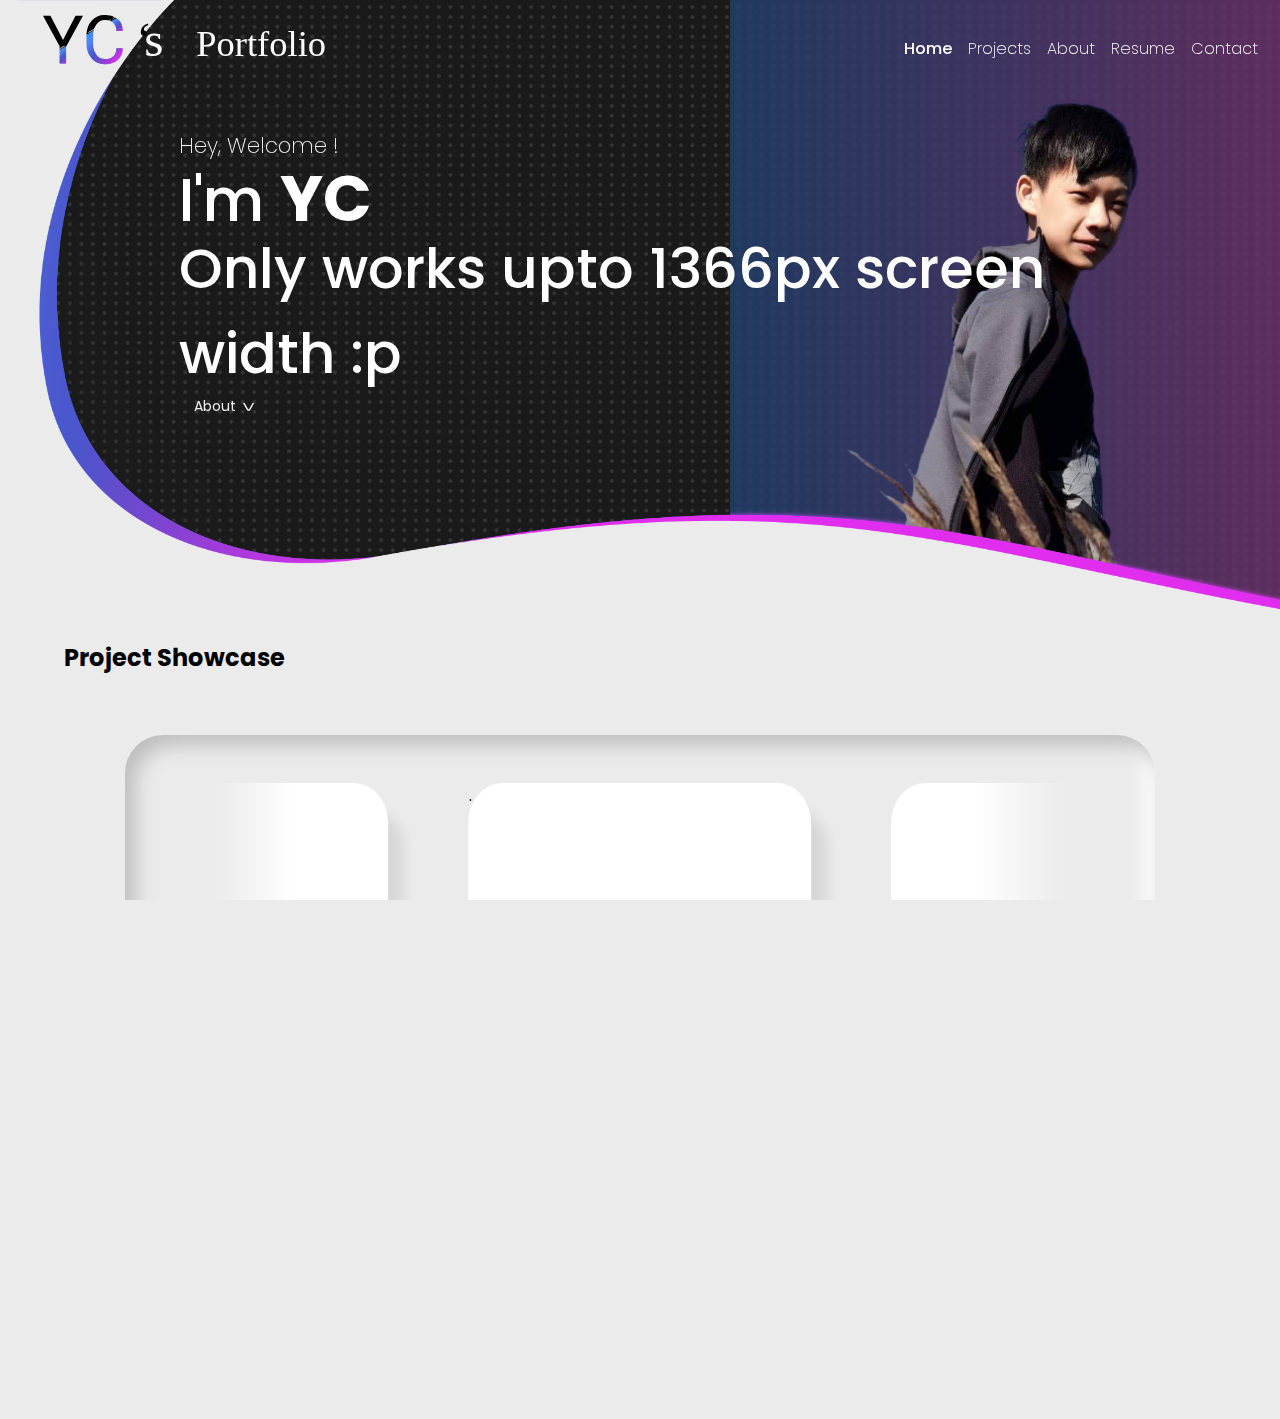
<file: index.html>
<!DOCTYPE html>
<html lang="en">
<head>
    <meta charset="UTF-8">
    <meta http-equiv="X-UA-Compatible" content="IE=edge">
    <meta name="viewport" content="width=device-width, initial-scale=1.0">
    <meta name="author" content="Tan Yi Cherng">
    <title>YC's Portfolio</title>
    <link rel="stylesheet" href="../css/main.css">
    <!-- Link Swiper's CSS -->
    <link rel="stylesheet" href="https://cdn.jsdelivr.net/npm/swiper/swiper-bundle.min.css"/>
</head>

<body>
    <section class="hero">
        <div class="hero-frame">
            <!-- <img class=frame src="../images/hero_background-02-frame.png" alt=" "> -->
        </div>
        <nav>
            <div class="logo">
                <a href="index.html"><img class="logo-mobile" src="../images/YC_logo.svg" alt="logo"></a>
                <a href="index.html"><img class="logo-desktop" src="../images/YC_logo_desktop.svg" alt="logo"></a>
            </div>

            <img class="menu-btn" aria-controls="navigation-menu" aria-expanded="false" class="sr-only" src="../images/nav_sc2.svg" alt="Open menu">
            
            <div id=="navigation-menu" class="nav-menu" data-visible="false">
                <img class="menu-exit-btn" src="../images/exit_nav.svg" alt="Close">
                <ul class="nav-list">
                    <li><a class="home nav-items" aria-hidden="true" href="index.html">Home</a></li>
                    <li><a class="nav-items" aria-hidden="true" href="underConstruction.html">Projects</a></li>
                    <li><a class="nav-items" aria-hidden="true" href="underConstruction.html">About</a></li>
                    <li><a class="nav-items" aria-hidden="true" href="underConstruction.html">Resume</a></li>
                    <li><a class="nav-items" aria-hidden="true" href="underConstruction.html">Contact</a></li>
                </ul>
            </div>
        </nav>

        <div class="container">
            <div class="container-welcome">
                <p class="intro1">Hey, Welcome !</p>
                <p class="intro2">I'm <span>YC</span></p>
                <p class="intro3">Only works upto 1366px screen width :p</p>
                <!-- <p class="welcome">Welcome to my <span>website !</span></p>
                <p class="intro">I am <span>Tan Yi Cherng</span> and this is my portfolio website.</p> -->
                
                <div class="about-drop">
                    <div class="about-container">
                        <p class="about-text">About</p>
                        <svg id="Layer_5" class="drop-icon" data-name="Layer 5" xmlns="http://www.w3.org/2000/svg" viewBox="0 0 34.47 24.59"><path class="cls-1" d="M734.2,324.74h-4.07a1,1,0,0,0-.89.51l-10.55,18.51a1.16,1.16,0,0,1-.48.45l-.67.23-.67-.23a1.13,1.13,0,0,1-.47-.45l-10.56-18.51a1,1,0,0,0-.88-.51h-4.07a.58.58,0,0,0-.5.87l12,20.84a6.16,6.16,0,0,0,5.16,2.88,6.49,6.49,0,0,0,5.17-2.88l12-20.84A.58.58,0,0,0,734.2,324.74Z" transform="translate(-700.31 -324.74)"/></svg>
                    </div>
                    <div class="drop-content-container">
                        <div class="contents">
                            <p class="content0">Hi, my name is <span>Tan Yi Cherng</span>.</p>
                            <p class="content1">I am an engineering student in the disipline of <span>Electrical and Electronics Engineering</span>.</p>
                            <p class="content2">Being a technology enthusiast: I loves designing, creating and producing digital and hands-on projects!</p>
                            <p class="content3"><a href="underConstruction.html" class="to-more">more</a> about me</p>
                        </div>
                    </div>
                </div>
            </div>
            <div class="container-empty"></div>
            <div class="container-pfp">
                <img class="pfp-1" src="../images/profile_pic.jpg" alt="Picture of me">
            </div> 
            <div class="about-link">
                <div class="about-container">
                    <a href="underConstruction.html" class="to-about">About</a>
                </div>
            </div>
        </div>
        <div class="container-2">
            <div class="pfp-bg">
                <img class="pfp-2" src="../images/profile_pic_2.png" alt="Picture of me">
            </div>
        </div>
        <div class="socialmedia-container">
            <div class="socialmedia-link">
            </div>
        </div>
    </section>

    <section class="project-showcase">
        <h2>Project Showcase</h2> 
        <div class="showcase-container">
            <div class="showcase-frame">
                <div class="swiper mySwiper">
                    <div class="shadow"></div>
                    <div class="swiper-wrapper">
                        <div class="swiper-slide">.</div>
                        <div class="swiper-slide"></div>
                        <div class="swiper-slide"></div>
                        <div class="swiper-slide"></div>
                        <div class="swiper-slide"></div>
                    </div>
                    <div class="swiper-pagination"></div>
                    <div class="swiper-button-next"></div>
                    <div class="swiper-button-prev"></div>    
                </div>
            </div>
        </div>
    </section>

    <section class="skill-sets">
        <h2>Skill Sets</h2>
        <div class="skillset-container"></div>
    </section>
 
    <footer class="footer">
        <p class="copyright">Copyright 2021 YC</p>
    </footer>

    <script src="https://cdn.jsdelivr.net/npm/swiper/swiper-bundle.min.js"></script>
    <script src="../js/main.js"></script>
</body>

</html>
</file>
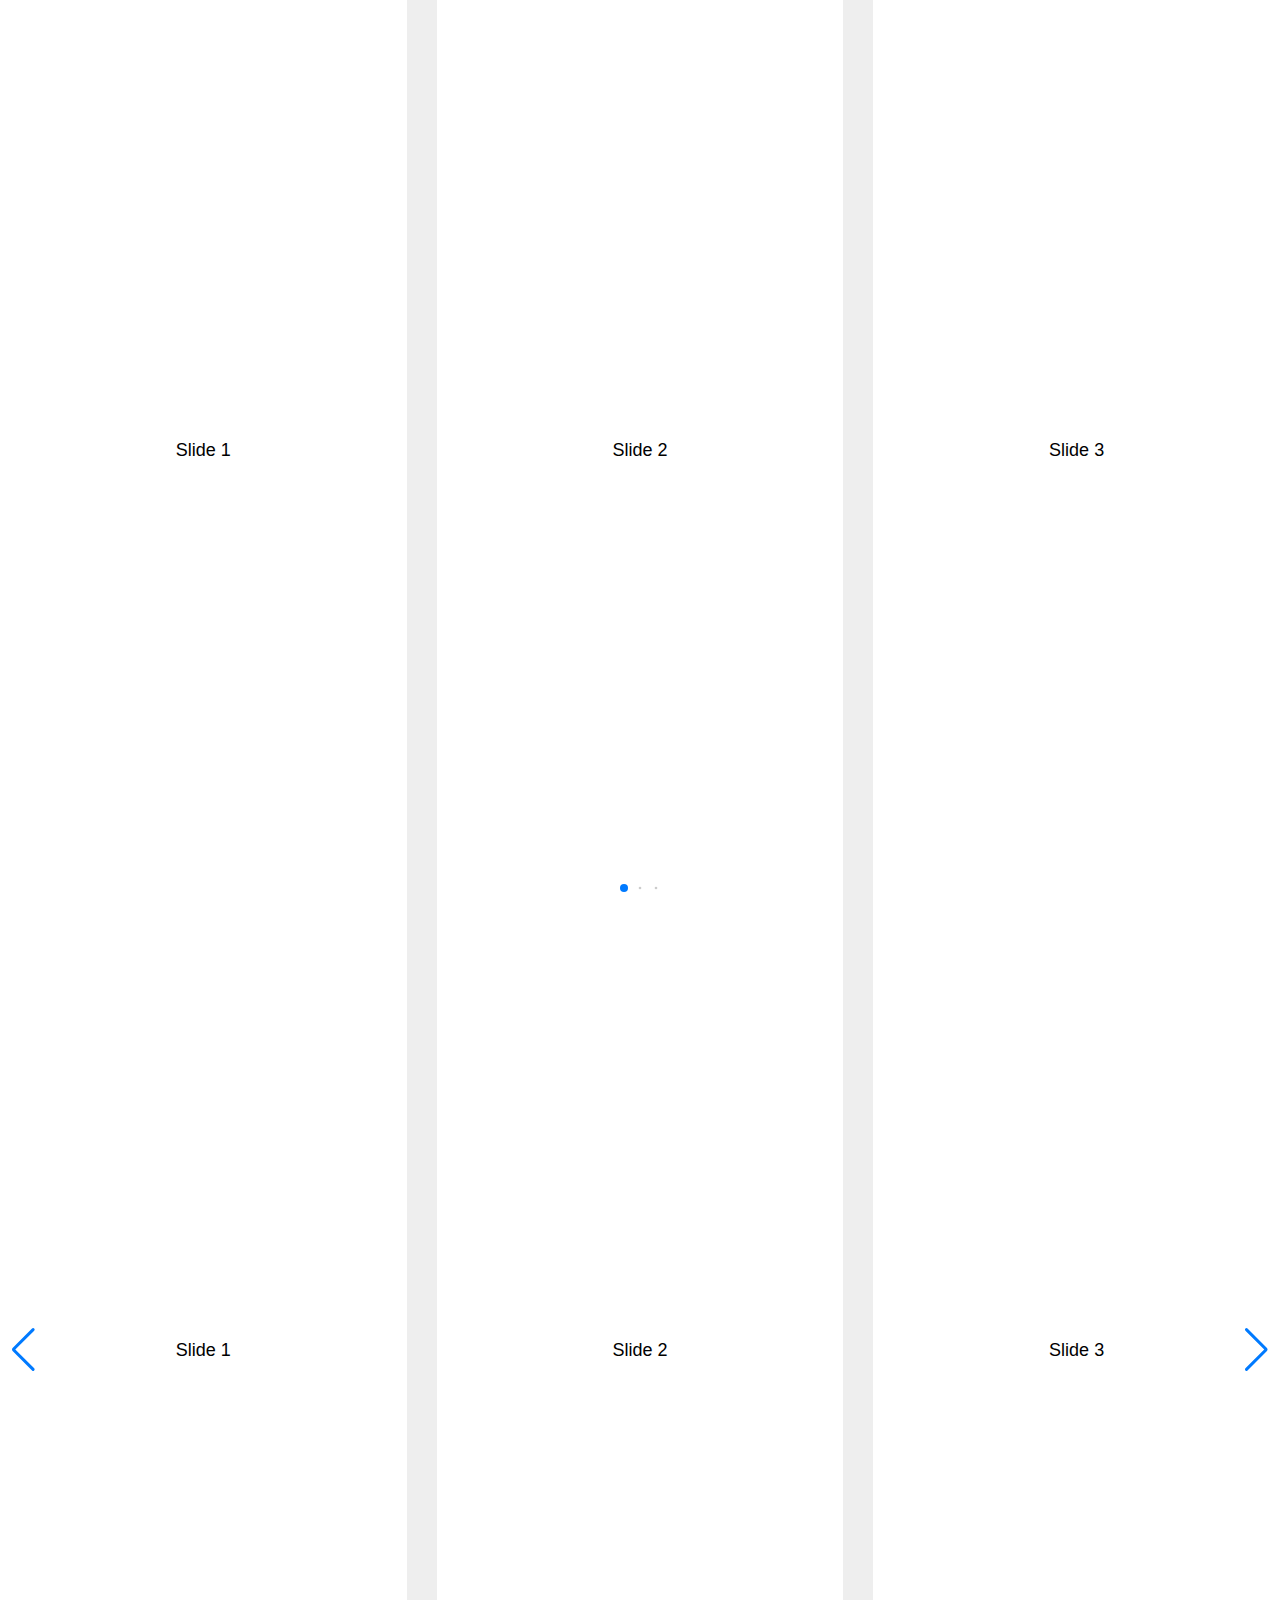
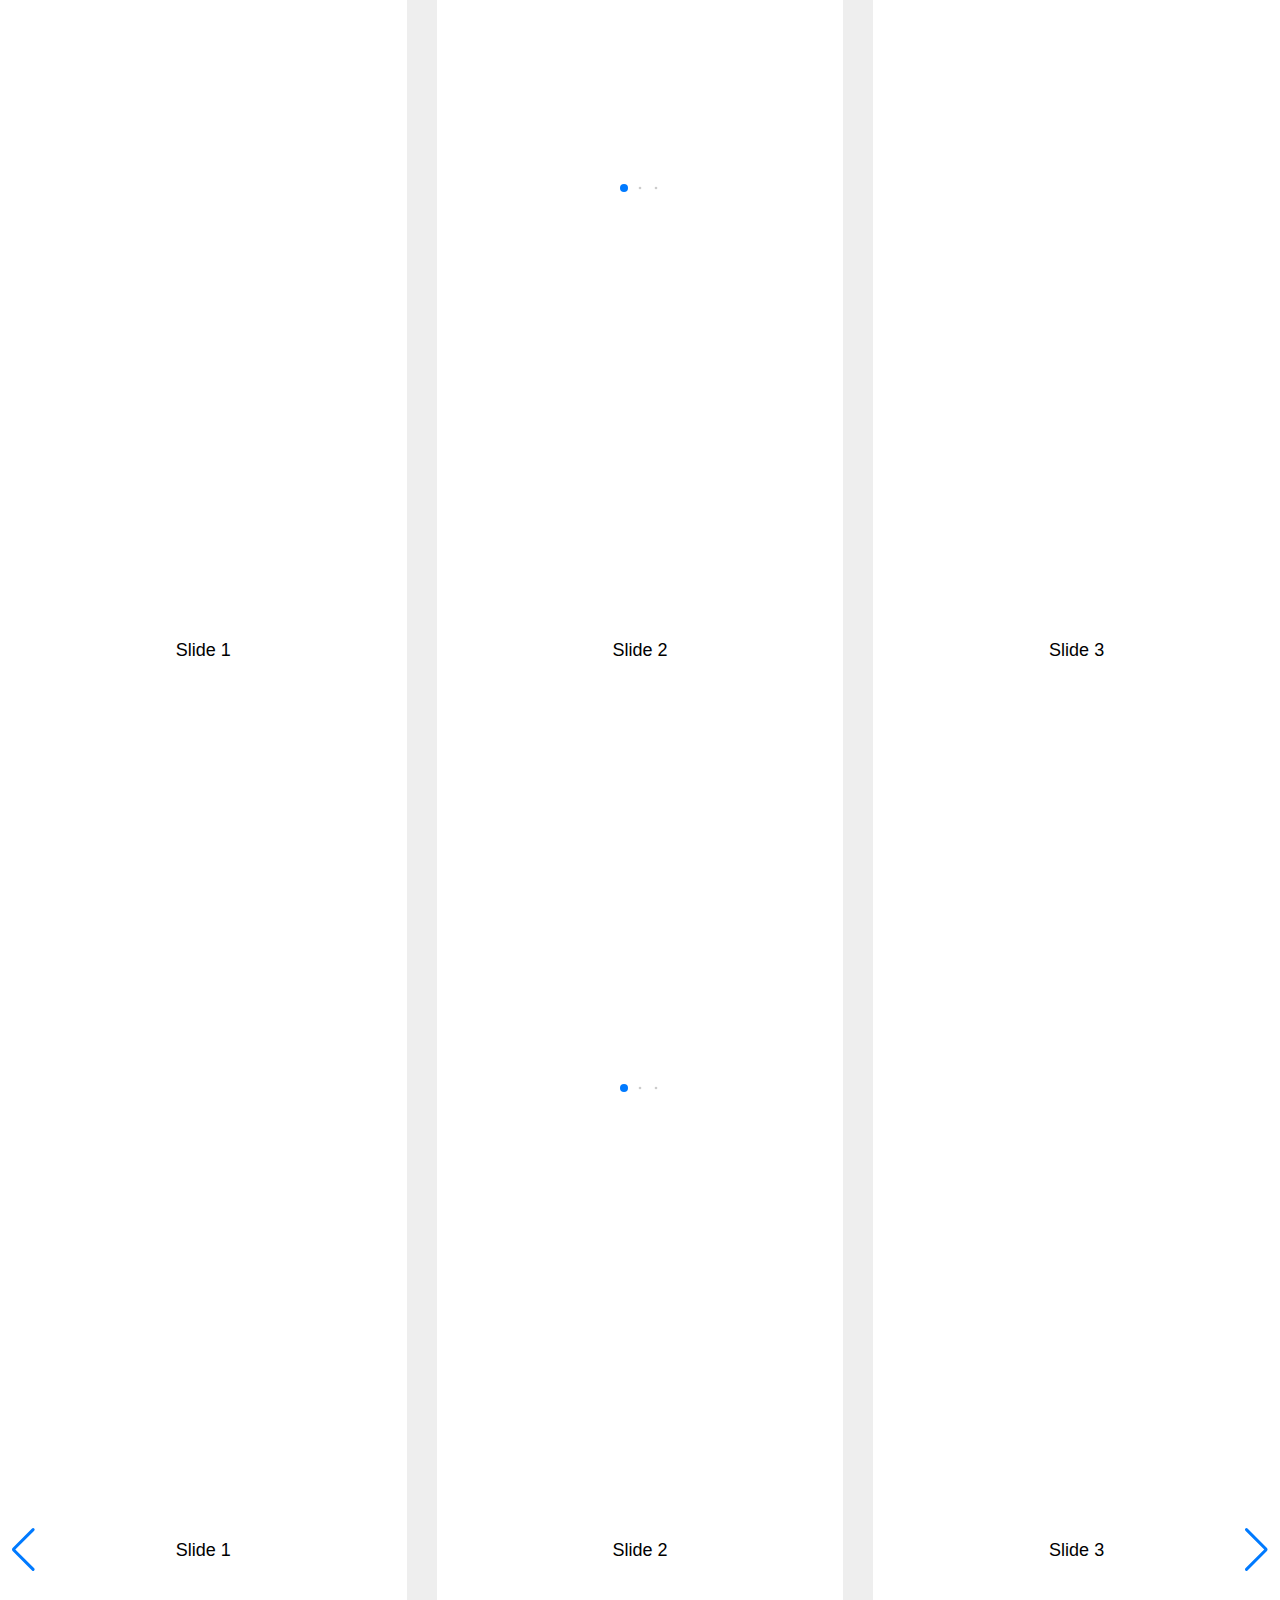
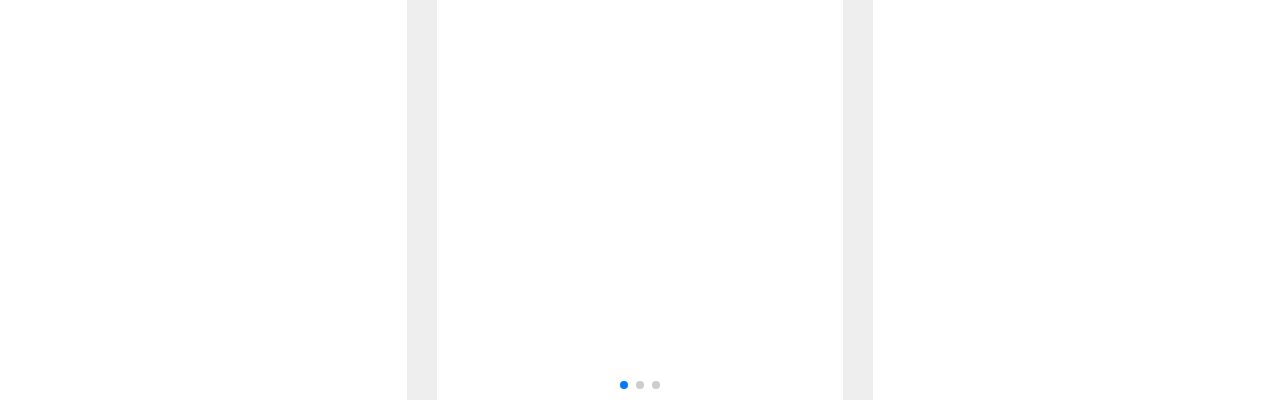
<file: swiper_test.html>
<!DOCTYPE html>
<html lang="en">
  <head>
    <meta charset="utf-8" />
    <title>Swiper demo</title>
    <meta
      name="viewport"
      content="width=device-width, initial-scale=1, minimum-scale=1, maximum-scale=1"
    />
    <!-- Link Swiper's CSS -->
    <link
      rel="stylesheet"
      href="https://cdn.jsdelivr.net/npm/swiper/swiper-bundle.min.css"
    />

    <!-- Demo styles -->
    <style>
      html,
      body {
        position: relative;
        height: 100%;
      }

      body {
        background: #eee;
        font-family: Helvetica Neue, Helvetica, Arial, sans-serif;
        font-size: 14px;
        color: #000;
        margin: 0;
        padding: 0;
      }

      .swiper {
        width: 100%;
        height: 100%;
      }

      .swiper-slide {
        text-align: center;
        font-size: 18px;
        background: #fff;

        /* Center slide text vertically */
        display: -webkit-box;
        display: -ms-flexbox;
        display: -webkit-flex;
        display: flex;
        -webkit-box-pack: center;
        -ms-flex-pack: center;
        -webkit-justify-content: center;
        justify-content: center;
        -webkit-box-align: center;
        -ms-flex-align: center;
        -webkit-align-items: center;
        align-items: center;
      }

      .swiper-slide img {
        display: block;
        width: 100%;
        height: 100%;
        object-fit: cover;
      }
    </style>
  </head>

  <body>
    <!-- Swiper -->
    <div class="swiper mySwiper">
      <div class="swiper-wrapper">
        <div class="swiper-slide">Slide 1</div>
        <div class="swiper-slide">Slide 2</div>
        <div class="swiper-slide">Slide 3</div>
        <div class="swiper-slide">Slide 4</div>
        <div class="swiper-slide">Slide 5</div>
        <div class="swiper-slide">Slide 6</div>
        <div class="swiper-slide">Slide 7</div>
        <div class="swiper-slide">Slide 8</div>
        <div class="swiper-slide">Slide 9</div>
      </div>
      <div class="swiper-pagination"></div>
    </div>

    <!-- Swiper JS -->
    <script src="https://cdn.jsdelivr.net/npm/swiper/swiper-bundle.min.js"></script>

    <!-- Initialize Swiper -->
    <script>
      var swiper = new Swiper(".mySwiper", {
        slidesPerView: 3,
        spaceBetween: 30,
        pagination: {
          el: ".swiper-pagination",
          clickable: true,
        },
      });
    </script>
  </body>
</html>

<!-- --------------------------------------------------------------------------------------------------------------------------- -->
<!-- --------------------------------------------------------------------------------------------------------------------------- -->
<!-- --------------------------------------------------------------------------------------------------------------------------- -->

<!DOCTYPE html>
<html lang="en">
  <head>
    <meta charset="utf-8" />
    <title>Swiper demo</title>
    <meta
      name="viewport"
      content="width=device-width, initial-scale=1, minimum-scale=1, maximum-scale=1"
    />
    <!-- Link Swiper's CSS -->
    <link
      rel="stylesheet"
      href="https://cdn.jsdelivr.net/npm/swiper/swiper-bundle.min.css"
    />

    <!-- Demo styles -->
    <style>
      html,
      body {
        position: relative;
        height: 100%;
      }

      body {
        background: #eee;
        font-family: Helvetica Neue, Helvetica, Arial, sans-serif;
        font-size: 14px;
        color: #000;
        margin: 0;
        padding: 0;
      }

      .swiper {
        width: 100%;
        height: 100%;
      }

      .swiper-slide {
        text-align: center;
        font-size: 18px;
        background: #fff;

        /* Center slide text vertically */
        display: -webkit-box;
        display: -ms-flexbox;
        display: -webkit-flex;
        display: flex;
        -webkit-box-pack: center;
        -ms-flex-pack: center;
        -webkit-justify-content: center;
        justify-content: center;
        -webkit-box-align: center;
        -ms-flex-align: center;
        -webkit-align-items: center;
        align-items: center;
      }

      .swiper-slide img {
        display: block;
        width: 100%;
        height: 100%;
        object-fit: cover;
      }

      .swiper {
        margin-left: auto;
        margin-right: auto;
      }
    </style>
  </head>

  <body>
    <!-- Swiper -->
    <div class="swiper mySwiper">
      <div class="swiper-wrapper">
        <div class="swiper-slide">Slide 1</div>
        <div class="swiper-slide">Slide 2</div>
        <div class="swiper-slide">Slide 3</div>
        <div class="swiper-slide">Slide 4</div>
        <div class="swiper-slide">Slide 5</div>
        <div class="swiper-slide">Slide 6</div>
        <div class="swiper-slide">Slide 7</div>
        <div class="swiper-slide">Slide 8</div>
        <div class="swiper-slide">Slide 9</div>
      </div>
      <div class="swiper-button-next"></div>
      <div class="swiper-button-prev"></div>
      <div class="swiper-pagination"></div>
    </div>

    <!-- Swiper JS -->
    <script src="https://cdn.jsdelivr.net/npm/swiper/swiper-bundle.min.js"></script>

    <!-- Initialize Swiper -->
    <script>
      var swiper = new Swiper(".mySwiper", {
        slidesPerView: 1,
        spaceBetween: 30,
        loop: true,
        pagination: {
          el: ".swiper-pagination",
          clickable: true,
        },
        navigation: {
          nextEl: ".swiper-button-next",
          prevEl: ".swiper-button-prev",
        },
      });
    </script>
  </body>
</html>

<!-- --------------------------------------------------------------------------------------------------------------------------- -->
<!-- --------------------------------------------------------------------------------------------------------------------------- -->
<!-- --------------------------------------------------------------------------------------------------------------------------- -->

<!DOCTYPE html>
<html lang="en">
  <head>
    <meta charset="utf-8" />
    <title>Swiper demo</title>
    <meta
      name="viewport"
      content="width=device-width, initial-scale=1, minimum-scale=1, maximum-scale=1"
    />
    <!-- Link Swiper's CSS -->
    <link
      rel="stylesheet"
      href="https://cdn.jsdelivr.net/npm/swiper/swiper-bundle.min.css"
    />

    <!-- Demo styles -->
    <style>
      html,
      body {
        position: relative;
        height: 100%;
      }

      body {
        background: #eee;
        font-family: Helvetica Neue, Helvetica, Arial, sans-serif;
        font-size: 14px;
        color: #000;
        margin: 0;
        padding: 0;
      }

      .swiper {
        width: 100%;
        height: 100%;
      }

      .swiper-slide {
        text-align: center;
        font-size: 18px;
        background: #fff;

        /* Center slide text vertically */
        display: -webkit-box;
        display: -ms-flexbox;
        display: -webkit-flex;
        display: flex;
        -webkit-box-pack: center;
        -ms-flex-pack: center;
        -webkit-justify-content: center;
        justify-content: center;
        -webkit-box-align: center;
        -ms-flex-align: center;
        -webkit-align-items: center;
        align-items: center;
      }

      .swiper-slide img {
        display: block;
        width: 100%;
        height: 100%;
        object-fit: cover;
      }
    </style>
  </head>

  <body>
    <!-- Swiper -->
    <div class="swiper mySwiper">
      <div class="swiper-wrapper">
        <div class="swiper-slide">Slide 1</div>
        <div class="swiper-slide">Slide 2</div>
        <div class="swiper-slide">Slide 3</div>
        <div class="swiper-slide">Slide 4</div>
        <div class="swiper-slide">Slide 5</div>
        <div class="swiper-slide">Slide 6</div>
        <div class="swiper-slide">Slide 7</div>
        <div class="swiper-slide">Slide 8</div>
        <div class="swiper-slide">Slide 9</div>
      </div>
      <div class="swiper-pagination"></div>
    </div>

    <!-- Swiper JS -->
    <script src="https://cdn.jsdelivr.net/npm/swiper/swiper-bundle.min.js"></script>

    <!-- Initialize Swiper -->
    <script>
      var swiper = new Swiper(".mySwiper", {
        pagination: {
          el: ".swiper-pagination",
          dynamicBullets: true,
        },
      });
    </script>
  </body>
</html>

<!-- --------------------------------------------------------------------------------------------------------------------------- -->
<!-- --------------------------------------------------------------------------------------------------------------------------- -->
<!-- --------------------------------------------------------------------------------------------------------------------------- -->

<!DOCTYPE html>
<html lang="en">
  <head>
    <meta charset="utf-8" />
    <title>Swiper demo</title>
    <meta
      name="viewport"
      content="width=device-width, initial-scale=1, minimum-scale=1, maximum-scale=1"
    />
    <!-- Link Swiper's CSS -->
    <link
      rel="stylesheet"
      href="https://cdn.jsdelivr.net/npm/swiper/swiper-bundle.min.css"
    />

    <!-- Demo styles -->
    <style>
      html,
      body {
        position: relative;
        height: 100%;
      }

      body {
        background: #eee;
        font-family: Helvetica Neue, Helvetica, Arial, sans-serif;
        font-size: 14px;
        color: #000;
        margin: 0;
        padding: 0;
      }

      .swiper {
        width: 100%;
        height: 100%;
      }

      .swiper-slide {
        text-align: center;
        font-size: 18px;
        background: #fff;

        /* Center slide text vertically */
        display: -webkit-box;
        display: -ms-flexbox;
        display: -webkit-flex;
        display: flex;
        -webkit-box-pack: center;
        -ms-flex-pack: center;
        -webkit-justify-content: center;
        justify-content: center;
        -webkit-box-align: center;
        -ms-flex-align: center;
        -webkit-align-items: center;
        align-items: center;
      }

      .swiper-slide img {
        display: block;
        width: 100%;
        height: 100%;
        object-fit: cover;
      }
    </style>
  </head>

  <body>
    <!-- Swiper -->
    <div class="swiper mySwiper">
      <div class="swiper-wrapper">
        <div class="swiper-slide">Slide 1</div>
        <div class="swiper-slide">Slide 2</div>
        <div class="swiper-slide">Slide 3</div>
        <div class="swiper-slide">Slide 4</div>
        <div class="swiper-slide">Slide 5</div>
        <div class="swiper-slide">Slide 6</div>
        <div class="swiper-slide">Slide 7</div>
        <div class="swiper-slide">Slide 8</div>
        <div class="swiper-slide">Slide 9</div>
      </div>
      <div class="swiper-button-next"></div>
      <div class="swiper-button-prev"></div>
      <div class="swiper-pagination"></div>
    </div>

    <!-- Swiper JS -->
    <script src="https://cdn.jsdelivr.net/npm/swiper/swiper-bundle.min.js"></script>

    <!-- Initialize Swiper -->
    <script>
      var swiper = new Swiper(".mySwiper", {
        slidesPerView: 3,
        spaceBetween: 30,
        slidesPerGroup: 3,
        loop: true,
        loopFillGroupWithBlank: true,
        pagination: {
          el: ".swiper-pagination",
          clickable: true,
        },
        navigation: {
          nextEl: ".swiper-button-next",
          prevEl: ".swiper-button-prev",
        },
      });
    </script>
  </body>
</html>
</file>
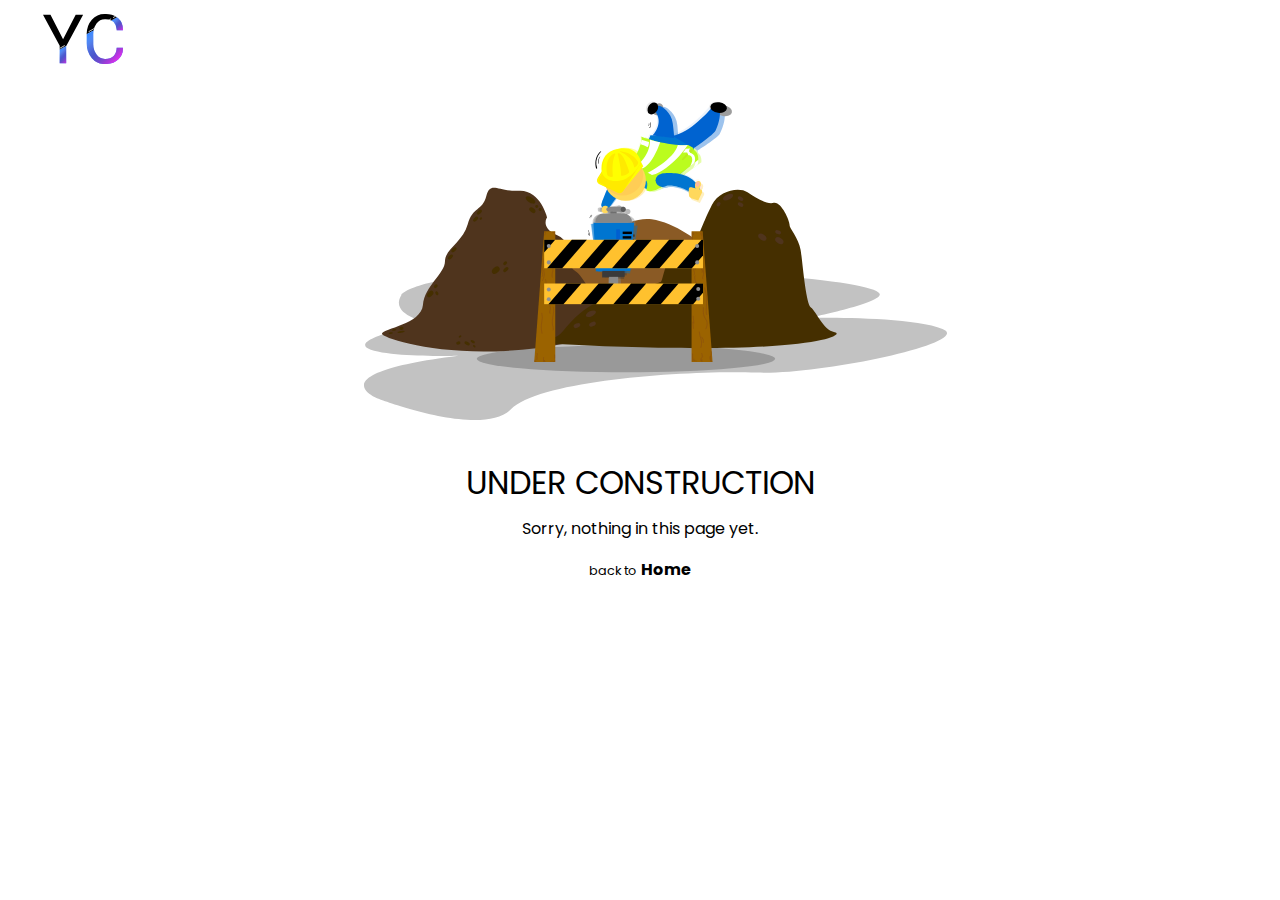
<file: underConstruction.html>
<!DOCTYPE html>
<html lang="en">
<head>
    <meta charset="UTF-8">
    <meta http-equiv="X-UA-Compatible" content="IE=edge">
    <meta name="viewport" content="width=device-width, initial-scale=1.0">
    <meta name="author" content="Tan Yi Cherng">
    <title>YC's Portfolio</title>
    <link rel="stylesheet" href="../css/underConstruction.css">
</head>
<body>
    <div>
        <a href="index.html"><img class="logo-mobile" src="../images/YC_logo.svg" alt="logo"></a>
    </div>
    <div class="contents">
        <img class="img" src="../images/Under_Construction.svg" alt="under construction">
        <p class="warning">Under Construction</p>
        <p class="msg">Sorry, nothing in this page yet.</p>
        <span class="instruction">back to</span> 
        <a class="home" href="index.html">Home</a>
    </div>
</body>
</html>
</file>
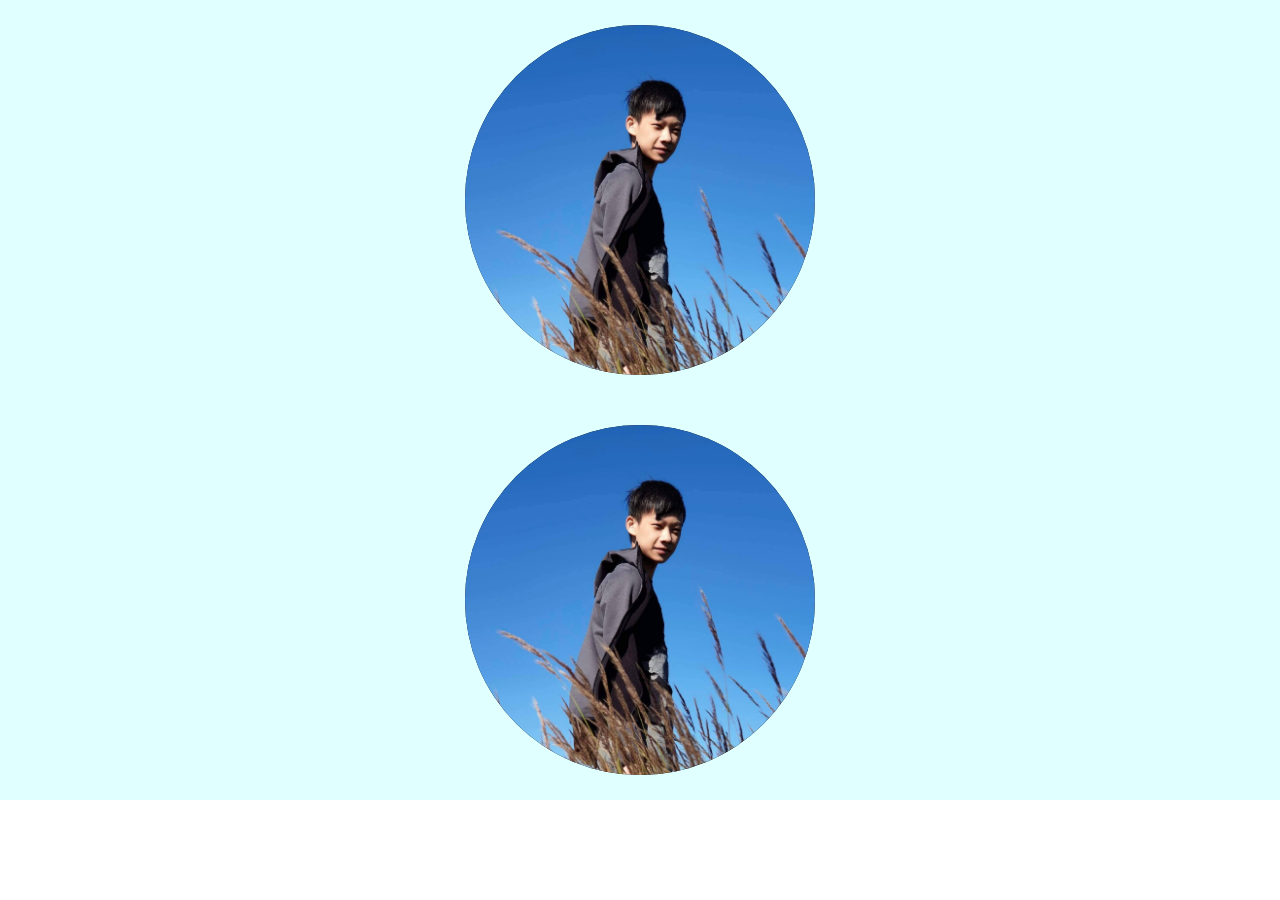
<file: test/test.html>
<!DOCTYPE html>
<html lang="en">
<head>
    <meta charset="UTF-8">
    <meta http-equiv="X-UA-Compatible" content="IE=edge">
    <meta name="viewport" content="width=device-width, initial-scale=1.0">
    <title>test</title>
    <link rel="stylesheet" href="test.css">
</head>
<body>
    <div class="base">
        
    </div>

    <div class="base2">
        <div class="container2">
            <div class="card">
                <div class="front">
                    <img class="pic" src="../images/profile_pic.jpg" alt="profile picture">
                </div>
                <div class="back">back</div>
            </div>
        </div>
    </div>

    <div class="base3">
        <div class="container3">
            <div class="card2">
                <div class="front2">
                    <img class="pic2" src="../images/profile_pic.jpg" alt="profile picture">
                </div>
                <div class="back2">back</div>
            </div>
        </div>
    </div>

    <script src="test.js"></script>
</body>
</html>
</file>
<file: css/main.css>
@import url("https://fonts.googleapis.com/css2?family=Poppins:wght@200;400;500;600;700&display=swap");
:root {
  --primary-color: rgb(46,128,255);
  --white-one:rgb(255,255,255);
  --white-two:rgb(245,245,245);
  --white-three:rgb(235,235,235);
  --dark-grey:rgb(42, 42, 42);
}

html, body {
  width: 100%;
  height: 100%;
  max-width: 2046px;
  margin: auto;
  padding: 0px;
  overflow-x: hidden;
  font-family: 'Poppins', sans-serif;
  background: var(--white-three);
}

.hero {
  background-image: url("../images/hero_background-02.png");
  background-repeat: no-repeat;
  height: 640px;
  background-size: 2000px;
  background-position-x: -16px;
}

.hero-frame {
  display: none;
}

nav {
  display: -webkit-box;
  display: -ms-flexbox;
  display: flex;
  padding: 8px 22.5px 8px 22.5px;
  -webkit-box-align: center;
      -ms-flex-align: center;
          align-items: center;
  -webkit-box-pack: justify;
      -ms-flex-pack: justify;
          justify-content: space-between;
}

.logo-mobile {
  height: 33.6px;
  margin-top: 6.5px;
}

.logo-desktop {
  display: none;
}

.nav-menu {
  position: fixed;
  z-index: 999;
  inset: 0 0 0 30vw;
  background-color: rgba(46, 128, 255, 0.3);
  -webkit-backdrop-filter: blur(18px);
          backdrop-filter: blur(18px);
  -webkit-transform: translate(100%);
          transform: translate(100%);
  -webkit-transition: -webkit-transform 300ms ease-in 220ms;
  transition: -webkit-transform 300ms ease-in 220ms;
  transition: transform 300ms ease-in 220ms;
  transition: transform 300ms ease-in 220ms, -webkit-transform 300ms ease-in 220ms;
}

.nav-menu[data-visible="true"] {
  -webkit-transform: translate(0%);
          transform: translate(0%);
}

.nav-list {
  list-style: none;
  display: -webkit-box;
  display: -ms-flexbox;
  display: flex;
  -webkit-box-orient: vertical;
  -webkit-box-direction: normal;
      -ms-flex-direction: column;
          flex-direction: column;
  margin: 0;
  padding: 13vh 0 0 12vw;
  gap: 2vh;
}

.nav-list li {
  -webkit-transition: all 150ms linear;
  transition: all 150ms linear;
}

.nav-list li:hover {
  -webkit-transform: translateX(30px);
          transform: translateX(30px);
}

.nav-items {
  text-decoration: none;
  font-size: 30px;
  font-weight: 200;
  color: var(--white-one);
}

.home.nav-items {
  font-weight: 500;
}

.menu-btn {
  height: 22.4px;
  cursor: pointer;
  -webkit-transform: translate(0%);
          transform: translate(0%);
  -webkit-transition: -webkit-transform 80ms ease-in 560ms;
  transition: -webkit-transform 80ms ease-in 560ms;
  transition: transform 80ms ease-in 560ms;
  transition: transform 80ms ease-in 560ms, -webkit-transform 80ms ease-in 560ms;
}

.menu-btn[aria-expanded="true"] {
  -webkit-transform: translate(170%);
          transform: translate(170%);
  -webkit-transition: -webkit-transform 80ms ease-out;
  transition: -webkit-transform 80ms ease-out;
  transition: transform 80ms ease-out;
  transition: transform 80ms ease-out, -webkit-transform 80ms ease-out;
}

.menu-exit-btn {
  min-height: 20px;
  height: 6vw;
  max-height: 28px;
  cursor: pointer;
  float: right;
  margin: 5vw 5vw 0 0;
}

.container {
  display: -webkit-box;
  display: -ms-flexbox;
  display: flex;
  -webkit-box-pack: center;
      -ms-flex-pack: center;
          justify-content: center;
  -webkit-box-orient: vertical;
  -webkit-box-direction: normal;
      -ms-flex-direction: column;
          flex-direction: column;
  padding: 32px;
}

.container-welcome {
  display: -webkit-box;
  display: -ms-flexbox;
  display: flex;
  -webkit-box-pack: center;
      -ms-flex-pack: center;
          justify-content: center;
  -webkit-box-align: center;
      -ms-flex-align: center;
          align-items: center;
  -webkit-box-orient: vertical;
  -webkit-box-direction: normal;
      -ms-flex-direction: column;
          flex-direction: column;
  padding-top: 22px;
}

.container-welcome .intro1 {
  font-size: 14px;
  font-weight: 200;
  color: var(--white-two);
  text-align: center;
  padding: 0 12vw 0 12vw;
  margin: 0;
}

.container-welcome .intro2 {
  font-size: 34px;
  font-weight: 500;
  color: var(--white-one);
  text-align: center;
  padding: 0 12vw;
  margin: 0;
}

.container-welcome .intro2 span {
  font-size: 36px;
  font-weight: 700;
}

.container-welcome .intro3 {
  display: none;
}

.container-empty {
  display: none;
}

.about-link {
  display: -webkit-box;
  display: -ms-flexbox;
  display: flex;
  -webkit-box-align: center;
      -ms-flex-align: center;
          align-items: center;
  -webkit-box-pack: center;
      -ms-flex-pack: center;
          justify-content: center;
  margin-top: 28px;
}

.about-link .about-container {
  display: -webkit-box;
  display: -ms-flexbox;
  display: flex;
  -webkit-box-align: center;
      -ms-flex-align: center;
          align-items: center;
  -webkit-box-pack: center;
      -ms-flex-pack: center;
          justify-content: center;
  height: 1.6em;
  width: 5em;
  background-color: var(--white-one);
  border-radius: 12px;
}

.about-link .to-about {
  text-decoration: none;
  font-size: 16px;
  font-weight: 400;
  color: var(--primary-color);
  text-align: center;
  padding: 0 16px;
  margin: 0;
}

.container-welcome .about-drop {
  display: none;
}

.container-pfp {
  display: -webkit-box;
  display: -ms-flexbox;
  display: flex;
  -webkit-box-pack: center;
      -ms-flex-pack: center;
          justify-content: center;
  -webkit-box-align: center;
      -ms-flex-align: center;
          align-items: center;
  padding-top: 20px;
}

.container-pfp img {
  height: 200px;
  border-radius: 100%;
}

.container-2 {
  display: none;
}

.project-showcase h2 {
  margin: 0 0 0 5vw;
}

.project-showcase .swiper {
  display: -webkit-box;
  display: -ms-flexbox;
  display: flex;
  margin: 20px 8vw;
}

.project-showcase .swiper .swiper-slide {
  height: calc(min(400px, 60vh));
  border-radius: 10%;
  background-color: white;
}

.skill-sets h2 {
  margin: 0 0 0 5vw;
}

.skill-sets .skillset-container {
  padding: 20px 8vw;
}

.footer {
  display: -webkit-box;
  display: -ms-flexbox;
  display: flex;
  -webkit-box-pack: center;
      -ms-flex-pack: center;
          justify-content: center;
  -webkit-box-align: center;
      -ms-flex-align: center;
          align-items: center;
  background-color: var(--white-three);
  border-radius: 50px;
  -webkit-box-shadow: 8px -8px 16px #d4d4d4, -8px 8px 16px #ffffff;
          box-shadow: 8px -8px 16px #d4d4d4, -8px 8px 16px #ffffff;
}

.footer .copyright {
  font-size: 14px;
  color: var(--dark-grey);
}

@media only screen and (min-width: 768px) {
  .nav-menu {
    position: unset;
    z-index: 0;
    background-color: transparent;
    -webkit-backdrop-filter: none;
            backdrop-filter: none;
    -webkit-transform: translate(0%);
            transform: translate(0%);
    -webkit-transition: none;
    transition: none;
  }
  .nav-list {
    -webkit-box-orient: horizontal;
    -webkit-box-direction: normal;
        -ms-flex-direction: row;
            flex-direction: row;
    padding: 0;
    gap: 1rem;
  }
  .nav-list li:hover {
    -webkit-transform: translateX(0);
            transform: translateX(0);
  }
  .nav-items {
    font-size: 16px;
  }
  .nav-items:hover {
    color: var(--primary-color);
  }
  .nav-items::after {
    content: '';
    display: block;
    background-color: var(--primary-color);
    width: 0%;
    height: 1.8px;
    -webkit-transition: all 200ms;
    transition: all 200ms;
  }
  .nav-items:hover::after {
    width: 100%;
    -webkit-transition: all 200ms;
    transition: all 200ms;
  }
  .menu-btn {
    display: none;
  }
  .menu-exit-btn {
    display: none;
  }
  .container {
    -webkit-box-pack: justify;
        -ms-flex-pack: justify;
            justify-content: space-between;
    -webkit-box-align: center;
        -ms-flex-align: center;
            align-items: center;
    -webkit-box-orient: horizontal;
    -webkit-box-direction: normal;
        -ms-flex-direction: row;
            flex-direction: row;
    margin-top: 20px;
    padding: 32px;
  }
  .container-welcome {
    padding: 0;
    margin-left: 13vw;
    -webkit-box-align: start;
        -ms-flex-align: start;
            align-items: flex-start;
  }
  .container-welcome .intro1 {
    font-size: 21px;
    padding: 0;
    text-align: left;
    -webkit-transition: all 300ms linear;
    transition: all 300ms linear;
  }
  .container-welcome .intro2 {
    font-size: 60px;
    font-weight: 500;
    padding: 0;
    margin-top: -10px;
    margin-bottom: -20px;
    text-align: left;
    -webkit-transition: all 300ms linear;
    transition: all 300ms linear;
  }
  .container-welcome .intro2 span {
    font-size: 64px;
    font-weight: 700;
  }
  .container-welcome .intro3 {
    display: initial;
    font-size: 56px;
    font-weight: 500;
    color: var(--white-one);
    padding: 0;
    margin: 0;
    text-align: left;
    -webkit-transition: all 300ms linear;
    transition: all 300ms linear;
  }
  .container-welcome .about-drop {
    display: -webkit-box;
    display: -ms-flexbox;
    display: flex;
    -webkit-box-orient: vertical;
    -webkit-box-direction: normal;
        -ms-flex-direction: column;
            flex-direction: column;
    margin-left: 15px;
  }
  .container-welcome .about-drop .about-container {
    display: -webkit-box;
    display: -ms-flexbox;
    display: flex;
    -webkit-box-align: center;
        -ms-flex-align: center;
            align-items: center;
    width: 4.25em;
  }
  .container-welcome .about-drop .about-text {
    font-size: 14px;
    font-weight: 400;
    color: var(--white-three);
    margin: 0;
    -webkit-transition: all 0.8s;
    transition: all 0.8s;
  }
  .container-welcome .about-drop .drop-icon {
    padding: 0 7px 0 7px;
    height: 8px;
    fill: var(--white-three);
    -webkit-transition: all 0.8s;
    transition: all 0.8s;
  }
  .container-welcome .about-drop:hover > .about-container .about-text {
    color: var(--primary-color);
    cursor: pointer;
  }
  .container-welcome .about-drop:hover > .about-container .drop-icon {
    fill: var(--primary-color);
    -webkit-transform: rotate(-180deg);
            transform: rotate(-180deg);
    cursor: pointer;
  }
  .container-welcome .about-drop .drop-content-container {
    display: none;
    margin-top: 10px;
    background-color: var(--white-two);
    height: 0;
    width: 350px;
    margin-left: -20px;
    border-radius: 32px;
    -webkit-animation: pulldown 300ms ease-in-out;
            animation: pulldown 300ms ease-in-out;
    cursor: default;
  }
  .container-welcome .about-drop .drop-content-container .contents {
    display: none;
    padding: 0 24px;
    border-radius: 32px;
  }
  .container-welcome .about-drop .drop-content-container .contents p {
    font-size: 12px;
    font-weight: 500;
    margin: 8px 0;
    text-align: justify;
    color: var(--dark-grey);
  }
  .container-welcome .about-drop .drop-content-container .contents span {
    color: var(--primary-color);
  }
  .container-welcome .about-drop .drop-content-container .contents .content0 {
    margin-top: 14px;
  }
  .container-welcome .about-drop .drop-content-container .contents .content2 {
    margin-bottom: 2;
  }
  .container-welcome .about-drop .drop-content-container .contents .content3 {
    text-align: center;
    font-size: 13px;
    margin: 8px 0 16px 0;
  }
  .container-welcome .about-drop .drop-content-container .contents .content3 .to-more {
    color: black;
    text-decoration: none;
    font-weight: 700;
  }
  .container-welcome .about-drop .drop-content-container .contents .content3 .to-more:hover {
    color: var(--primary-color);
  }
  .container-welcome .about-drop:hover > .drop-content-container {
    display: block;
    height: 175.3px;
  }
  .container-welcome .about-drop:hover > .drop-content-container .contents {
    display: block;
    -webkit-animation: fadein 1.2s;
            animation: fadein 1.2s;
  }
  @-webkit-keyframes pulldown {
    from {
      height: 0;
    }
    to {
      height: 175.3px;
    }
  }
  @keyframes pulldown {
    from {
      height: 0;
    }
    to {
      height: 175.3px;
    }
  }
  @-webkit-keyframes fadein {
    from {
      opacity: 0;
    }
    to {
      opacity: 1;
    }
  }
  @keyframes fadein {
    from {
      opacity: 0;
    }
    to {
      opacity: 1;
    }
  }
  .container-pfp img {
    height: 215px;
    -webkit-transition: all 300ms ease-in;
    transition: all 300ms ease-in;
  }
  .about-link {
    display: none;
  }
  .project-showcase .showcase-container {
    display: -webkit-box;
    display: -ms-flexbox;
    display: flex;
    -webkit-box-align: center;
        -ms-flex-align: center;
            align-items: center;
    -webkit-box-pack: center;
        -ms-flex-pack: center;
            justify-content: center;
  }
  .project-showcase .showcase-frame {
    display: -webkit-box;
    display: -ms-flexbox;
    display: flex;
    -webkit-box-align: center;
        -ms-flex-align: center;
            align-items: center;
    -webkit-box-pack: center;
        -ms-flex-pack: center;
            justify-content: center;
    margin: 60px 8vw;
    height: calc(min(500px, 75vh));
    max-width: 1100px;
    border-radius: 38px;
    background: #ebebeb;
    -webkit-box-shadow: inset 10px 10px 20px #bdbdbd, inset -10px -10px 20px #ffffff;
            box-shadow: inset 10px 10px 20px #bdbdbd, inset -10px -10px 20px #ffffff;
  }
  .project-showcase .swiper {
    position: relative;
    display: -webkit-box;
    display: -ms-flexbox;
    display: flex;
    padding: 0;
    padding-top: 20px;
    padding-bottom: 24px;
    margin: 0px 7vw;
    max-width: 850px;
  }
  .project-showcase .swiper .swiper-slide {
    height: calc(min(400px, 63vh));
    border-radius: 10%;
    -webkit-box-shadow: 22px 23px 13px -7px rgba(37, 37, 37, 0.1);
            box-shadow: 22px 23px 13px -7px rgba(37, 37, 37, 0.1);
  }
  .project-showcase .swiper .swiper-button-next {
    z-index: 3;
  }
  .project-showcase .swiper .swiper-button-prev {
    z-index: 3;
  }
  .project-showcase .swiper .swiper-pagination {
    bottom: -2px;
  }
  .project-showcase .shadow {
    padding: 0;
    margin: 0;
  }
  .project-showcase .shadow::before {
    background: -webkit-gradient(linear, left top, right top, from(#ebebeb), to(rgba(235, 235, 235, 0)));
    background: linear-gradient(to right, #ebebeb 0%, rgba(235, 235, 235, 0) 100%);
    content: '';
    height: 100%;
    position: absolute;
    width: 10%;
    z-index: 2;
  }
  .project-showcase .shadow::after {
    background: -webkit-gradient(linear, left top, right top, from(#ebebeb), to(rgba(235, 235, 235, 0)));
    background: linear-gradient(to right, #ebebeb 0%, rgba(235, 235, 235, 0) 100%);
    content: '';
    height: 100%;
    position: absolute;
    width: 11%;
    z-index: 2;
  }
  .project-showcase .shadow::before {
    left: -2px;
    top: 20px;
  }
  .project-showcase .shadow::after {
    right: -2px;
    top: 20px;
    -webkit-transform: rotateZ(180deg);
            transform: rotateZ(180deg);
  }
}

@media only screen and (min-width: 900px) {
  .hero {
    position: relative;
    background-size: 2050px;
    background-position-x: 0;
    -webkit-transition: all .4s linear;
    transition: all .4s linear;
  }
  .hero-frame {
    display: initial;
    position: absolute;
    z-index: 1;
    background-image: url("../images/hero_background-02-frame.png");
    height: 640px;
    width: 100vw;
    background-size: 2050px;
    background-repeat: no-repeat;
    -webkit-transition: all .4s linear;
    transition: all .4s linear;
  }
  nav {
    position: relative;
    z-index: 2;
  }
  .logo-mobile {
    display: none;
  }
  .logo-desktop {
    display: initial;
    height: 70.4px;
    margin: 4.8px 0 0 20.7px;
  }
  .container {
    position: relative;
    margin: 0;
    z-index: 2;
  }
  .container-welcome {
    margin-left: 14.5vw;
    -webkit-transition: all .4s linear;
    transition: all .4s linear;
  }
  .container-welcome .welcome {
    font-size: 32px;
    padding: 0;
  }
  .container-empty {
    display: initial;
    padding-top: 50px;
    height: 220px;
    width: 220px;
  }
  .container-pfp {
    display: none;
  }
  .container-2 {
    display: initial;
    position: absolute;
    z-index: 0;
    margin: 0;
    top: 0;
    right: 0;
  }
  .container-2 .pfp-bg {
    position: relative;
    height: 630px;
    width: 43vw;
    background: -webkit-gradient(linear, left top, right top, from(rgba(46, 128, 255, 0.3)), to(rgba(246, 91, 249, 0.3)));
    background: linear-gradient(90deg, rgba(46, 128, 255, 0.3) 0%, rgba(246, 91, 249, 0.3) 100%);
    -webkit-backdrop-filter: blur(2px);
            backdrop-filter: blur(2px);
  }
  .container-2 .pfp-bg .pfp-2 {
    position: absolute;
    left: 0;
    bottom: 0;
    margin-bottom: calc(min(72px,10vh));
    margin-left: 3vw;
    height: 40vw;
    min-height: 400px;
    max-height: 510px;
  }
}

@media only screen and (min-width: 1280px) {
  .container-welcome {
    margin-left: 11.5vw;
    -webkit-transition: all .4s linear;
    transition: all .4s linear;
  }
  .container-2 .pfp-bg .pfp-2 {
    margin-bottom: calc(min(50px,10vh));
    margin-left: 5vw;
    max-height: 520px;
  }
}

@media only screen and (min-width: 1366px) {
  .hero {
    height: 100vh;
    background-size: cover, 100%;
    background-position-x: 0;
    -webkit-transition: all .4s linear;
    transition: all .4s linear;
  }
  .hero-frame {
    display: initial;
    position: absolute;
    z-index: 1;
    background-image: url("../images/hero_background-02-frame.png");
    height: 640px;
    width: 100vw;
    background-size: 2050px;
    background-repeat: no-repeat;
    -webkit-transition: all .4s linear;
    transition: all .4s linear;
  }
  .logo-desktop {
    height: 90px;
    margin: 4.8px 0 0 20.7px;
  }
  .container-welcome {
    margin-left: 11.5vw;
    -webkit-transition: all .4s linear;
    transition: all .4s linear;
  }
}

@media only screen and (min-width: 1920px) {
  .hero {
    height: 70vh;
    background-size: 2046;
    background-position-x: 0;
    -webkit-transition: all .4s linear;
    transition: all .4s linear;
  }
}
/*# sourceMappingURL=main.css.map */
</file>
<file: css/underConstruction.css>
@import url("https://fonts.googleapis.com/css2?family=Poppins:wght@200;400;700&display=swap");
html, body {
  width: 100%;
  height: 100%;
  margin: 0px;
  padding: 0px;
  overflow-x: hidden;
  font-family: 'Poppins', sans-serif;
  background: white;
}

.logo-mobile {
  height: 2.1em;
  padding: .9em 0em 0em 1.4em;
}

.contents {
  display: inline block;
  text-align: center;
}

.img {
  height: 20em;
  padding-top: 1.8em;
  padding-left: 1.9em;
}

.warning {
  text-transform: uppercase;
  font-size: 2em;
}

.msg {
  margin-top: -2.5vh;
}

.instruction {
  font-size: .8em;
  font-weight: 400;
}

.home {
  text-decoration: none;
  color: black;
  font-weight: bold;
  font-size: 1em;
}

.home:hover {
  color: #2e80ff;
}

@media only screen and (max-width: 600px) {
  .img {
    height: 8em;
    padding-top: 12vh;
  }
}

@media only screen and (min-width: 900px) {
  .logo-mobile {
    height: 3.09em;
    padding: .9em 0em 0em 2.7em;
  }
}
/*# sourceMappingURL=underConstruction.css.map */
</file>
<file: test/test.css>
html, body {
  width: 100%;
  height: 100%;
  margin: 0px;
  padding: 0px;
  overflow-x: hidden;
  font-family: 'Poppins', sans-serif;
  background: white;
}

.base2 {
  width: 100%;
  height: 400px;
  background: lightcyan;
  display: -webkit-box;
  display: -ms-flexbox;
  display: flex;
  -webkit-box-pack: center;
      -ms-flex-pack: center;
          justify-content: center;
  -webkit-box-align: center;
      -ms-flex-align: center;
          align-items: center;
}

.container2:hover .card {
  -webkit-transform: rotateY(180deg);
          transform: rotateY(180deg);
}

.container2 {
  -webkit-perspective: 1000px;
          perspective: 1000px;
}

.card {
  height: 350px;
  width: 350px;
  position: relative;
  -webkit-transition: all 1s linear;
  transition: all 1s linear;
  -webkit-transform-style: preserve-3d;
          transform-style: preserve-3d;
}

.card .front, .card .back, .card .pic {
  display: -webkit-box;
  display: -ms-flexbox;
  display: flex;
  height: 100%;
  width: 100%;
  border-radius: 500px;
  -webkit-box-pack: center;
      -ms-flex-pack: center;
          justify-content: center;
  -webkit-box-align: center;
      -ms-flex-align: center;
          align-items: center;
  position: absolute;
  font-size: 3em;
}

.card .front {
  color: white;
  background-color: black;
  z-index: 2;
  -webkit-backface-visibility: hidden;
          backface-visibility: hidden;
}

.card .back {
  background-color: white;
  border-color: #44abff;
  border-style: solid;
  border-width: medium;
  z-index: 1;
  -webkit-transform: rotateY(180deg);
          transform: rotateY(180deg);
  -webkit-backface-visibility: hidden;
          backface-visibility: hidden;
}

.base3 {
  width: 100%;
  height: 400px;
  background: lightcyan;
  display: -webkit-box;
  display: -ms-flexbox;
  display: flex;
  -webkit-box-pack: center;
      -ms-flex-pack: center;
          justify-content: center;
  -webkit-box-align: center;
      -ms-flex-align: center;
          align-items: center;
}

.card2.is-flipped {
  -webkit-transform: rotateY(180deg);
          transform: rotateY(180deg);
}

.container3 {
  -webkit-perspective: 1000px;
          perspective: 1000px;
}

.card2 {
  height: 350px;
  width: 350px;
  position: relative;
  -webkit-transition: all 1s linear;
  transition: all 1s linear;
  -webkit-transform-style: preserve-3d;
          transform-style: preserve-3d;
}

.card2 .front2, .card2 .back2, .card2 .pic2 {
  display: -webkit-box;
  display: -ms-flexbox;
  display: flex;
  height: 100%;
  width: 100%;
  border-radius: 500px;
  -webkit-box-pack: center;
      -ms-flex-pack: center;
          justify-content: center;
  -webkit-box-align: center;
      -ms-flex-align: center;
          align-items: center;
  position: absolute;
  font-size: 3em;
}

.card2 .front2 {
  color: white;
  background-color: black;
  z-index: 2;
  -webkit-backface-visibility: hidden;
          backface-visibility: hidden;
}

.card2 .back2 {
  background-color: white;
  border-color: #44abff;
  border-style: solid;
  border-width: medium;
  z-index: 1;
  -webkit-transform: rotateY(180deg);
          transform: rotateY(180deg);
  -webkit-backface-visibility: hidden;
          backface-visibility: hidden;
}
/*# sourceMappingURL=test.css.map */
</file>
